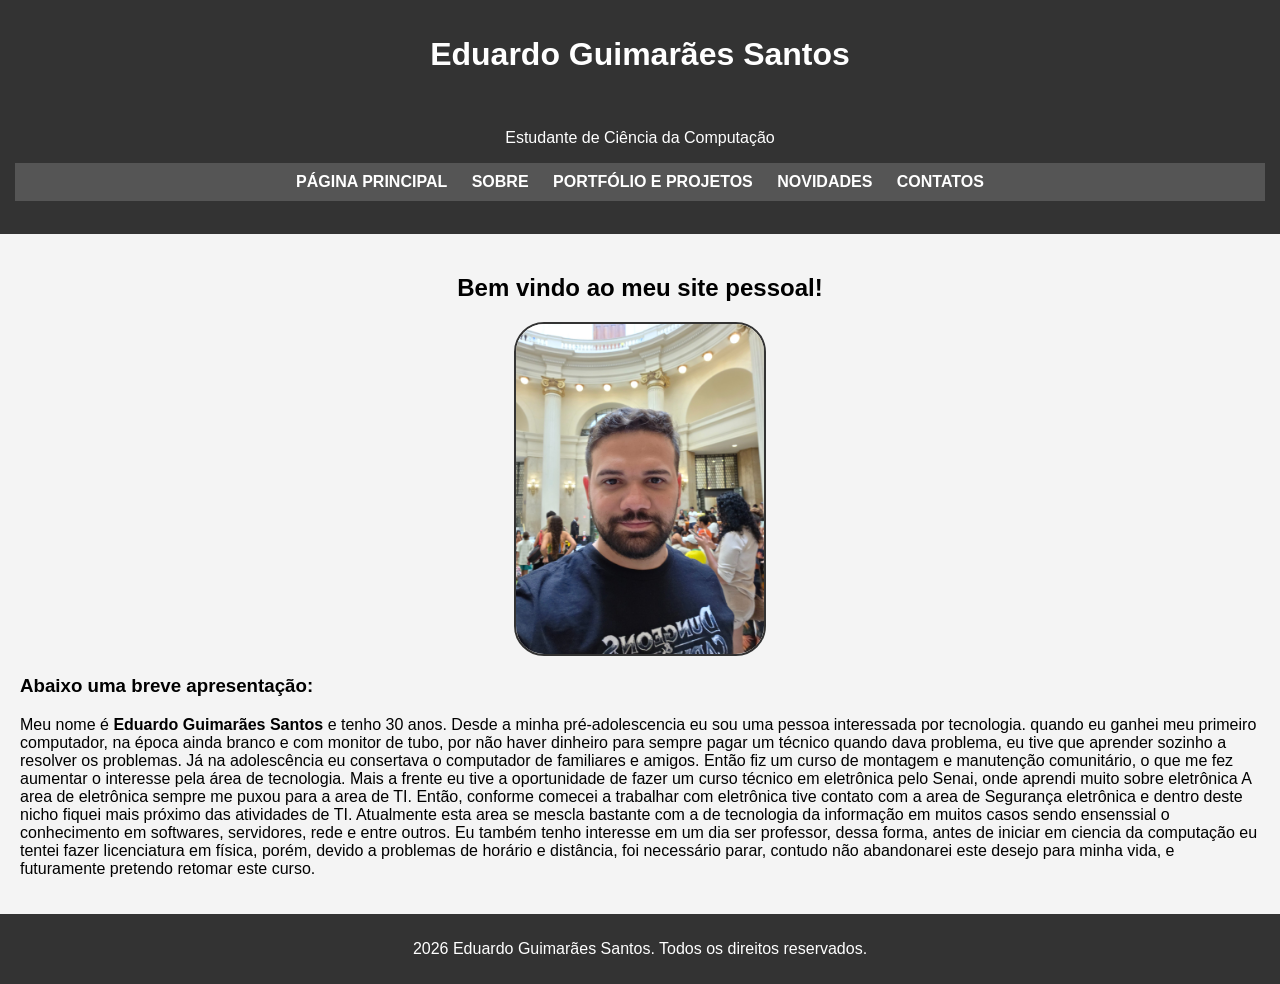
<file: index.html>
<!DOCTYPE html>
<html lang="pt-br">

<head>
    <meta charset="UTF-8">
    <meta name="viewport" content="width=device-width, initial-scale=1.0">
    <title>Apresentação</title>
    <link rel="stylesheet" href="style.css">
</head>

<body>
    <header>
        <H1>Eduardo Guimarães Santos</H1>
        <br>
        <p>Estudante de Ciência da Computação</p>
        <nav>
            <a href="index.html" title="página principal">PÁGINA PRINCIPAL</a>
            <a href="sobre.html" title="sobre">SOBRE</a>
            <a href="portifoli_e_projetos.html" title="portifólio e projetos">PORTFÓLIO E PROJETOS</a>
            <a href="novidades.html" title="novidades">NOVIDADES</a>
            <a href="contatos.html" title="contatos">CONTATOS</a>
        </nav>
        <br>
    </header>
    <div class="container">
        <h2>Bem vindo ao meu site pessoal!</h2>
        <img src="eduardo.jpeg" alt="Eduardo Guimarães Santos" />
        <h3>Abaixo uma breve apresentação:</h3>
        <p class="p">Meu nome é <strong>Eduardo Guimarães Santos</strong> e tenho 30 anos.
            Desde a minha pré-adolescencia eu sou uma pessoa interessada por tecnologia.
            quando eu ganhei meu primeiro computador,
            na época ainda branco e com monitor de tubo,
            por não haver dinheiro para sempre pagar um técnico quando dava problema, eu tive que aprender sozinho a
            resolver os problemas.
            Já na adolescência eu consertava o computador de familiares e amigos. Então fiz um curso de montagem e
            manutenção comunitário,
            o que me fez aumentar o interesse pela área de tecnologia.
            Mais a frente eu tive a oportunidade de fazer um curso técnico em eletrônica pelo Senai, onde aprendi
            muito
            sobre eletrônica
            A area de eletrônica sempre me puxou para a area de TI. Então, conforme comecei a trabalhar com
            eletrônica
            tive
            contato com a area de Segurança eletrônica e dentro deste nicho fiquei mais próximo das atividades de TI.
            Atualmente esta area se mescla bastante com a de tecnologia da informação em muitos casos sendo
            ensenssial
            o
            conhecimento em softwares, servidores, rede e entre outros.
            Eu também tenho interesse em um dia ser professor, dessa forma, antes de iniciar em ciencia da computação eu tentei fazer licenciatura em física, porém,
            devido a problemas de horário e distância, foi necessário parar, contudo não abandonarei este desejo para minha vida, e futuramente pretendo retomar este curso.

        </p>
    </div>
    <footer>
        <p>2026 Eduardo Guimarães Santos. Todos os direitos reservados.</p>
    </footer>

</body>

</html>
</file>
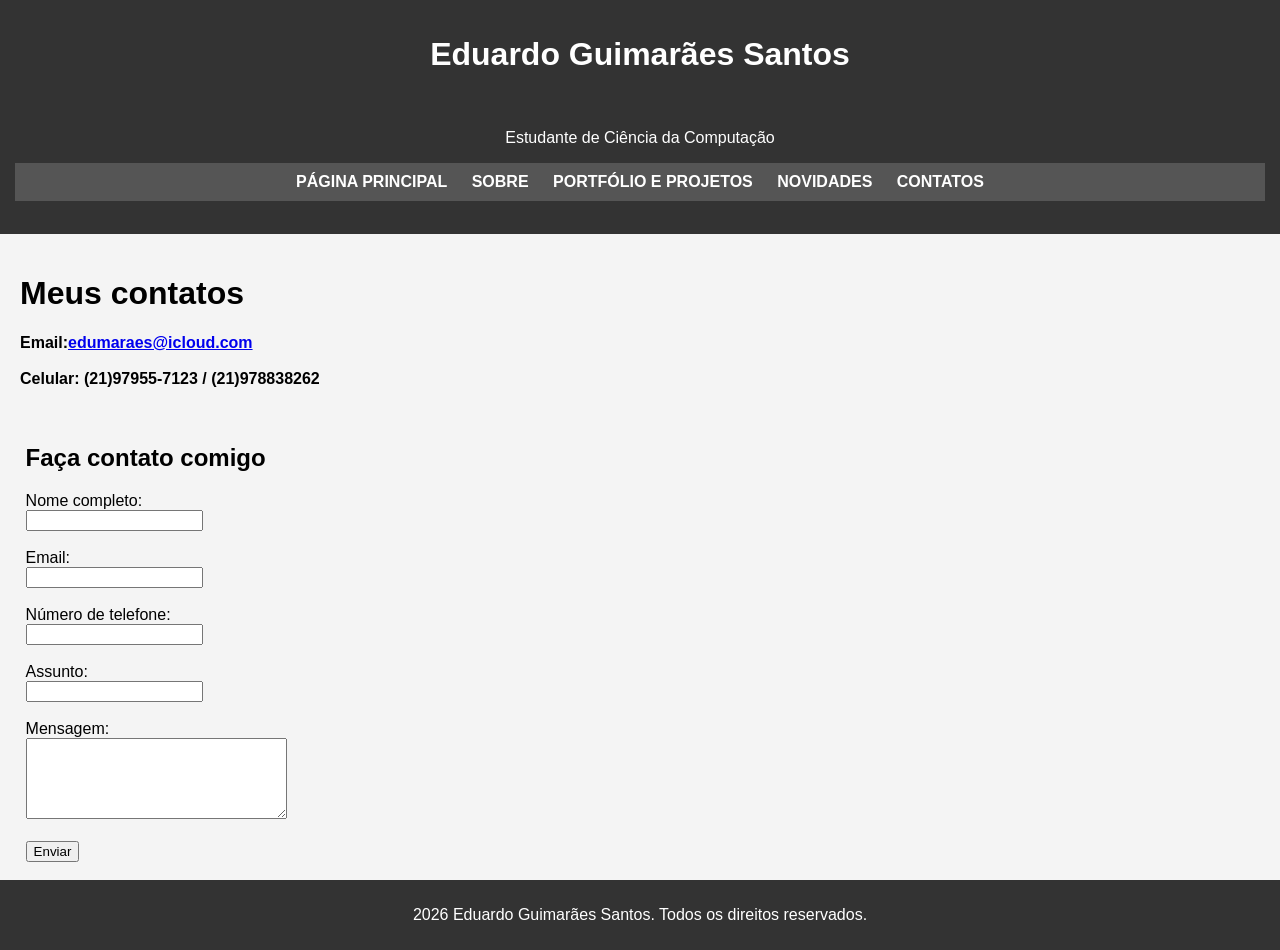
<file: contatos.html>
<!DOCTYPE html>
<html lang="pt-br">

<head>
    <meta charset="UTF-8">
    <meta name="viewport" content="width=device-width, initial-scale=1.0">
    <title>Contatos</title>
    <link rel="stylesheet" href="style.css">
</head>

<body>
    <header>
        <H1>Eduardo Guimarães Santos</H1>
        <br>
        <p>Estudante de Ciência da Computação</p>
        <nav>
            <a href="index.html" title="página principal">PÁGINA PRINCIPAL</a>
            <a href="sobre.html" title="sobre">SOBRE</a>
            <a href="portifoli_e_projetos.html" title="portifólio e projetos">PORTFÓLIO E PROJETOS</a>
            <a href="novidades.html" title="novidades">NOVIDADES</a>
            <a href="contatos.html" title="contatos">CONTATOS</a>
        </nav>
        <br>
    </header>
    <div class="container">
        <h1>Meus contatos</h1>
        <p class="p">
            <strong>Email:<a href="mailto:edumaraes@icloud.com">edumaraes@icloud.com</a></strong>
            <br>
            <br>
            <strong>Celular: (21)97955-7123 / (21)978838262 </strong>
        </p>
    </div>
    <h2 id="h2">Faça contato comigo</h2>

    <form>

        <label>Nome completo:</label><br>
        <input type="text" name="nome"><br><br>


        <label>Email:</label><br>
        <input type="email" name="email"><br><br>


        <label>Número de telefone:</label><br>
        <input type="tel" name="telefone"><br><br>


        <label>Assunto:</label><br>
        <input type="text" name="assunto"><br><br>


        <label>Mensagem:</label><br>
        <textarea name="mensagem" rows="5" cols="30"></textarea><br><br>

        <input type="submit" value="Enviar" mailto="edumaraes@icloud.com">
        <br><br>
    </form>
    <footer>
        <p>2026 Eduardo Guimarães Santos. Todos os direitos reservados.</p>
    </footer>
</body>

</html>
</file>
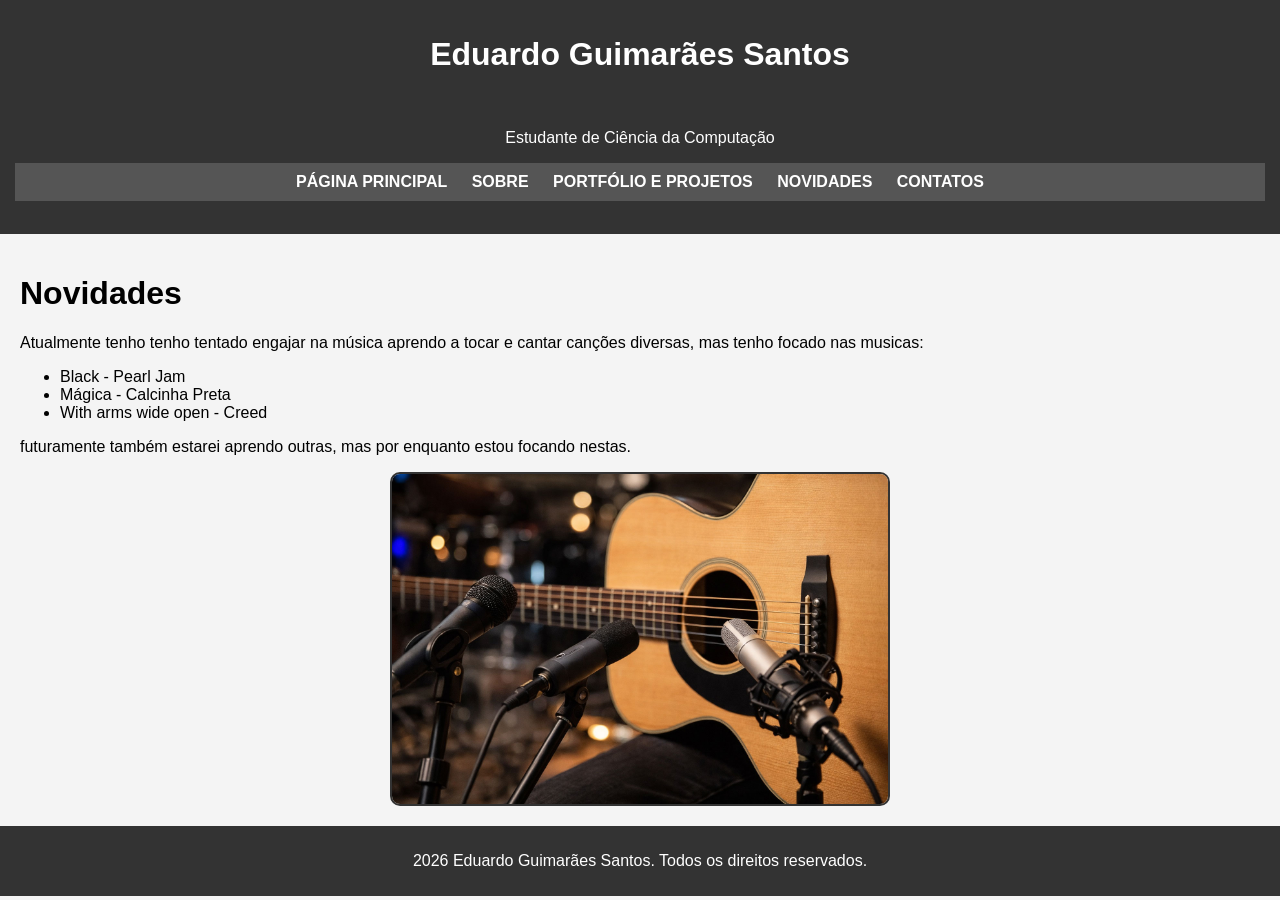
<file: novidades.html>
<!DOCTYPE html>
<html lang="pt-br">

<head>
    <meta charset="UTF-8">
    <meta name="viewport" content="width=device-width, initial-scale=1.0">
    <title>Novidades</title>
    <link rel="stylesheet" href="style.css">
</head>

<body>
    <header>
        <H1>Eduardo Guimarães Santos</H1>
        <br>
        <p>Estudante de Ciência da Computação</p>
        <nav>
            <a href="index.html" title="página principal">PÁGINA PRINCIPAL</a>
            <a href="sobre.html" title="sobre">SOBRE</a>
            <a href="portifoli_e_projetos.html" title="portifólio e projetos">PORTFÓLIO E PROJETOS</a>
            <a href="novidades.html" title="novidades">NOVIDADES</a>
            <a href="contatos.html" title="contatos">CONTATOS</a>
        </nav>
        <br>
    </header>
    <div class="container">
        <h1>Novidades</h1>
        <p class="p"> Atualmente tenho tenho tentado engajar na música aprendo a tocar e cantar canções diversas, mas tenho focado nas musicas: </p>
        <ul>
            <li>Black - Pearl Jam</li>
            <li>Mágica - Calcinha Preta</li>
            <li>With arms wide open - Creed</li>
        </ul>
        <p class="p">futuramente também estarei aprendo outras, mas por enquanto estou focando nestas.</p>
        <img src="musica.jpg" alt="Música" class="imgalinhado" />
    </div>
    <footer>
        <p>2026 Eduardo Guimarães Santos. Todos os direitos reservados.</p>
    </footer>
</body>

</html>
</file>
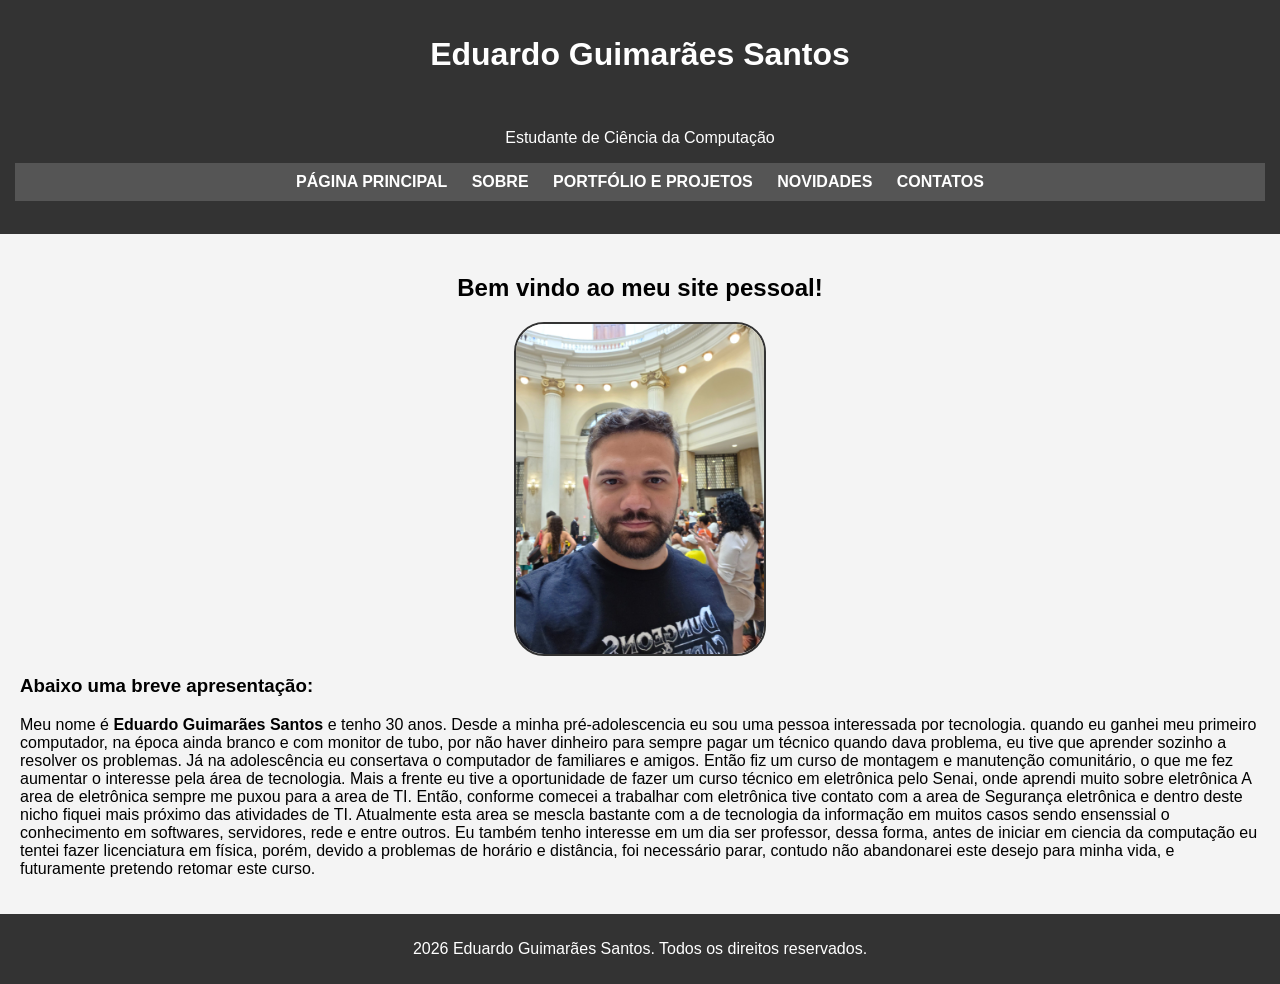
<file: Pagina_principal.html>
<!DOCTYPE html>
<html lang="pt-br">

<head>
    <meta charset="UTF-8">
    <meta name="viewport" content="width=device-width, initial-scale=1.0">
    <title>Apresentação</title>
    <link rel="stylesheet" href="style.css">
</head>

<body>
    <header>
        <H1>Eduardo Guimarães Santos</H1>
        <br>
        <p>Estudante de Ciência da Computação</p>
        <nav>
            <a href="pagina_principal.html" title="página principal">PÁGINA PRINCIPAL</a>
            <a href="sobre.html" title="sobre">SOBRE</a>
            <a href="portifoli_e_projetos.html" title="portifólio e projetos">PORTFÓLIO E PROJETOS</a>
            <a href="novidades.html" title="novidades">NOVIDADES</a>
            <a href="contatos.html" title="contatos">CONTATOS</a>
        </nav>
        <br>
    </header>
    <div class="container">
        <h2>Bem vindo ao meu site pessoal!</h2>
        <img src="eduardo.jpeg" alt="Eduardo Guimarães Santos" />
        <h3>Abaixo uma breve apresentação:</h3>
        <p class="p">Meu nome é <strong>Eduardo Guimarães Santos</strong> e tenho 30 anos.
            Desde a minha pré-adolescencia eu sou uma pessoa interessada por tecnologia.
            quando eu ganhei meu primeiro computador,
            na época ainda branco e com monitor de tubo,
            por não haver dinheiro para sempre pagar um técnico quando dava problema, eu tive que aprender sozinho a
            resolver os problemas.
            Já na adolescência eu consertava o computador de familiares e amigos. Então fiz um curso de montagem e
            manutenção comunitário,
            o que me fez aumentar o interesse pela área de tecnologia.
            Mais a frente eu tive a oportunidade de fazer um curso técnico em eletrônica pelo Senai, onde aprendi
            muito
            sobre eletrônica
            A area de eletrônica sempre me puxou para a area de TI. Então, conforme comecei a trabalhar com
            eletrônica
            tive
            contato com a area de Segurança eletrônica e dentro deste nicho fiquei mais próximo das atividades de TI.
            Atualmente esta area se mescla bastante com a de tecnologia da informação em muitos casos sendo
            ensenssial
            o
            conhecimento em softwares, servidores, rede e entre outros.
            Eu também tenho interesse em um dia ser professor, dessa forma, antes de iniciar em ciencia da computação eu tentei fazer licenciatura em física, porém,
            devido a problemas de horário e distância, foi necessário parar, contudo não abandonarei este desejo para minha vida, e futuramente pretendo retomar este curso.

        </p>
    </div>
    <footer>
        <p>2026 Eduardo Guimarães Santos. Todos os direitos reservados.</p>
    </footer>

</body>

</html>
</file>
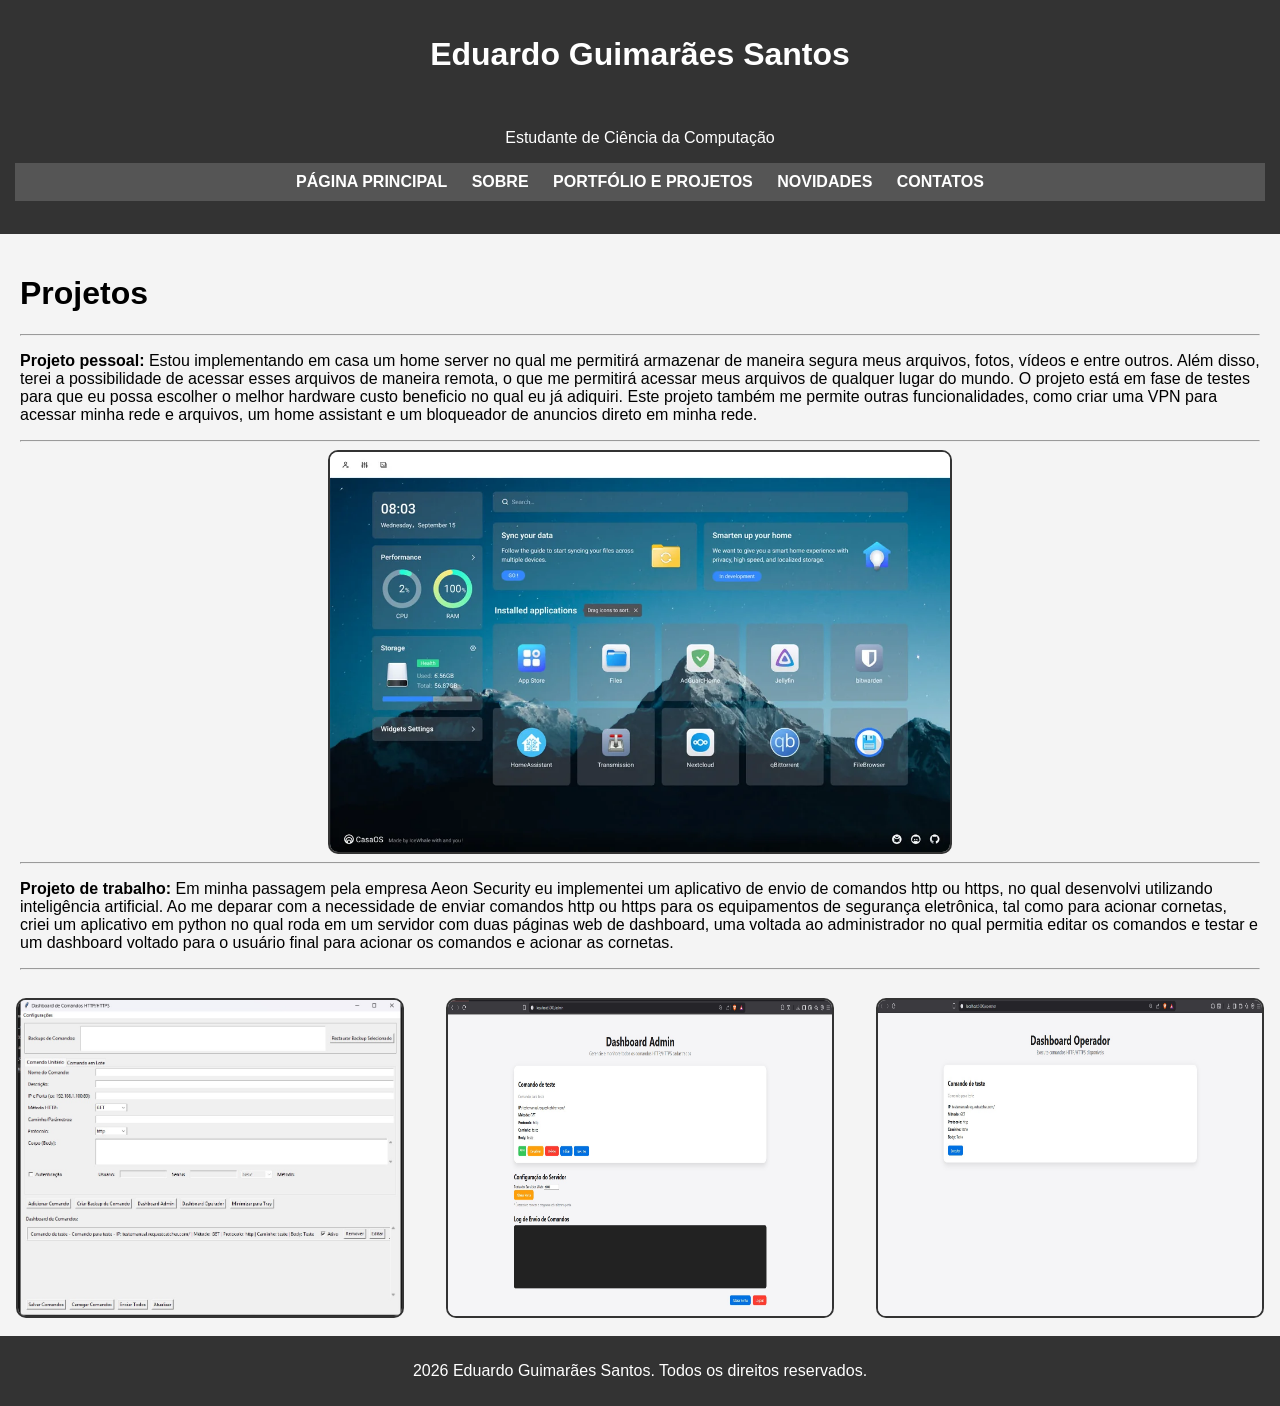
<file: portifoli_e_projetos.html>
<!DOCTYPE html>
<html lang="en">

<head>
    <meta charset="UTF-8">
    <meta name="viewport" content="width=device-width, initial-scale=1.0">
    <title>Portifólio e Projetos</title>
    <link href="style.css" rel="stylesheet">
</head>

<body>
    <header>
        <H1>Eduardo Guimarães Santos</H1>
        <br>
        <p>Estudante de Ciência da Computação</p>
        <nav>
            <a href="index.html" title="página principal">PÁGINA PRINCIPAL</a>
            <a href="sobre.html" title="sobre">SOBRE</a>
            <a href="portifoli_e_projetos.html" title="portifólio e projetos">PORTFÓLIO E PROJETOS</a>
            <a href="novidades.html" title="novidades">NOVIDADES</a>
            <a href="contatos.html" title="contatos">CONTATOS</a>
        </nav>
        <br>
    </header>
    <div class="container">
        <h1>Projetos</h1>
        <hr>
        <p class="div p"> <strong>Projeto pessoal:</strong> Estou implementando em casa um home server
            no qual me permitirá armazenar de maneira segura meus arquivos, fotos, vídeos e entre outros.
            Além disso, terei a possibilidade de acessar esses arquivos de maneira remota, o que me permitirá
            acessar meus arquivos de qualquer lugar do mundo. O projeto está em fase de testes para que eu possa
            escolher o melhor hardware custo beneficio no qual eu já adiquiri.
            Este projeto também me permite outras funcionalidades, como criar uma VPN para acessar minha rede e
            arquivos, um home assistant e um bloqueador de anuncios direto em minha rede.
        </p>
        <hr>
        <img id="imgalinhado2" src="CasaOS.jpeg" alt="Home Server" />
        <hr>
        <p class="div p"> <strong>Projeto de trabalho:</strong> Em minha passagem pela empresa Aeon Security eu
            implementei um aplicativo de envio de comandos http ou https, no qual desenvolvi utilizando inteligência
            artificial. Ao me deparar com a necessidade de enviar comandos http ou https para os equipamentos de
            segurança eletrônica, tal como para acionar cornetas, criei um aplicativo em python no qual roda em um
            servidor com duas páginas web de dashboard, uma voltada ao administrador no qual permitia editar os comandos
            e testar e um dashboard voltado para o usuário final para acionar os comandos e acionar as cornetas.
        </p>
        <hr>
    </div>
    <div class="galeria">
        <img src="http_https.jpg" alt="App de comandos http ou https" />
        <img src="http_https2.jpg" alt="App de comandos http ou https" />
        <img src="http_https3.jpg" alt="App de comandos http ou https" />
    </div>
    <br>
</body>

<body>
    <footer>
        <p>2026 Eduardo Guimarães Santos. Todos os direitos reservados.</p>
    </footer>
</body>

</html>
</file>
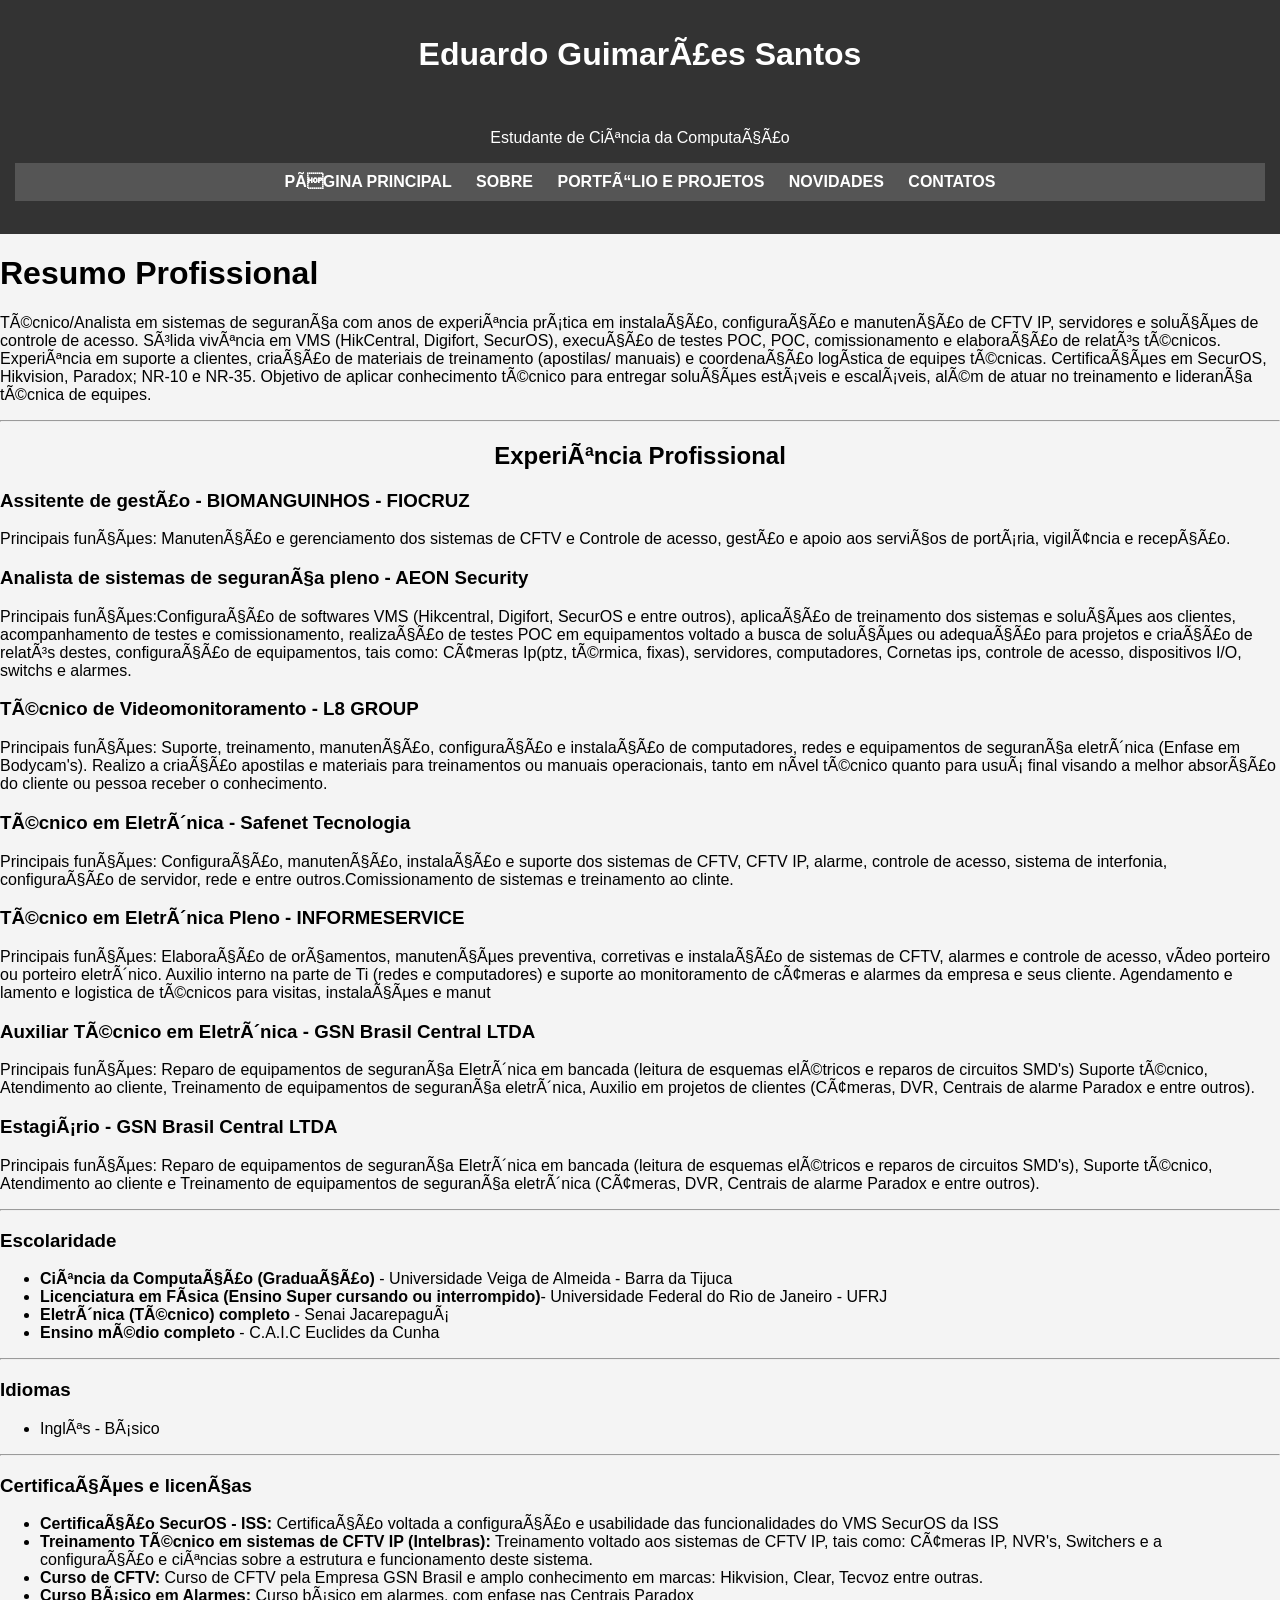
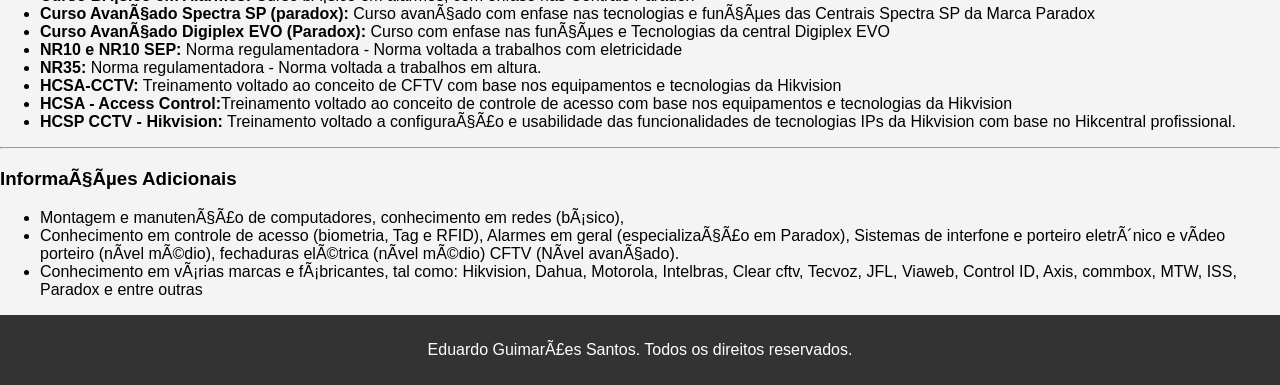
<file: sobre.html>
<!DOCTYPE html>
<html lang="pt-br">

<head>
    <meta charset="UTF-">
    <meta name="viewport" content="width=device-width, initial-scale=.">
    <title>Sobre Mim</title>
    <link rel="stylesheet" href="style.css">
</head>

<body>
    <header>
        <h1>Eduardo Guimarães Santos</h1>
        <br>
        <p>Estudante de Ciência da Computação</p>
        <nav>
            <a href="index.html" title="página principal">PÁGINA PRINCIPAL</a>
            <a href="sobre.html" title="sobre">SOBRE</a>
            <a href="portifoli_e_projetos.html" title="portifólio e projetos">PORTFÓLIO E PROJETOS</a>
            <a href="novidades.html" title="novidades">NOVIDADES</a>
            <a href="contatos.html" title="contatos">CONTATOS</a>
        </nav>
        <br>
    </header>
    <div>
        <h1>Resumo Profissional</h1>
        <p class="div p">
            Técnico/Analista em sistemas de segurança com anos de experiência prática em instalação, configuração e
            manutenção de CFTV IP, servidores e soluções de controle de acesso. Sólida vivência em VMS
            (HikCentral, Digifort, SecurOS), execução de testes POC, POC, comissionamento e elaboração de relatós
            técnicos. Experiência em suporte a clientes, criação de materiais de treinamento (apostilas/
            manuais) e coordenação logística de equipes técnicas. Certificações em SecurOS, Hikvision,
            Paradox; NR-10 e NR-35. Objetivo de aplicar conhecimento técnico para entregar soluções estáveis e
            escaláveis, além de atuar no treinamento e liderança técnica de equipes.
        </p>

        <hr>

        <h2>Experiência Profissional </h2>

        <h3>Assitente de gestão - BIOMANGUINHOS - FIOCRUZ</h3>
    
        <p class="div p">Principais funções: Manutenção e gerenciamento dos sistemas de CFTV e Controle de acesso, gestão e apoio aos
            serviços de portária, vigilância e recepção. </p>

        <h3>Analista de sistemas de segurança pleno - AEON Security </h3>
    
        <p class="div p">Principais funções:Configuração de softwares VMS (Hikcentral, Digifort, SecurOS e entre outros), aplicação de treinamento dos
            sistemas e soluções aos clientes, acompanhamento de testes e comissionamento, realização de testes POC em
            equipamentos voltado a busca de soluções ou adequação para projetos e criação de relatós destes,
            configuração de equipamentos, tais como: Câmeras Ip(ptz, térmica, fixas), servidores, computadores, Cornetas
            ips, controle de acesso, dispositivos I/O, switchs e alarmes. </p>

        <h3>Técnico de Videomonitoramento - L8 GROUP</h3>
    
        <p class="div p"> Principais funções: Suporte, treinamento, manutenção, configuração e instalação de computadores, redes e equipamentos de
            segurança eletrônica (Enfase em Bodycam's). Realizo a criação apostilas e materiais para
            treinamentos ou manuais operacionais, tanto em nível técnico quanto para usuá final visando a melhor
            absorção do cliente ou pessoa receber o conhecimento. </p>

        <h3>Técnico em Eletrônica - Safenet Tecnologia </h3>
        
        <p class="div p">Principais funções: Configuração, manutenção, instalação e suporte dos sistemas de CFTV, CFTV IP, alarme,
            controle de acesso, sistema de interfonia, configuração de servidor, rede e entre outros.Comissionamento de
            sistemas e treinamento ao clinte. </p>

        <h3>Técnico em Eletrônica Pleno - INFORMESERVICE </h3>
    
        <p class="div p">Principais funções: Elaboração de orçamentos, manutenções preventiva, corretivas e instalação de sistemas de
            CFTV, alarmes e controle de acesso, vídeo porteiro ou porteiro eletrônico. Auxilio interno na
            parte de Ti (redes e computadores) e suporte ao monitoramento de câmeras e alarmes da empresa e seus
            cliente. Agendamento e lamento e logistica de técnicos para visitas, instalações e manut
        </p>

        <h3>Auxiliar Técnico em Eletrônica - GSN Brasil Central LTDA </h3>
        
        <p class="div p">Principais funções: Reparo de equipamentos de segurança Eletrônica em bancada (leitura de esquemas elétricos
            e reparos de circuitos SMD's) Suporte técnico, Atendimento ao cliente, Treinamento de equipamentos de
            segurança eletrônica, Auxilio em projetos de clientes (Câmeras, DVR, Centrais de alarme Paradox e entre
            outros). </p>

        <h3>Estagiário - GSN Brasil Central LTDA </h3>
        
        <p class="div p">Principais funções: Reparo de equipamentos de segurança Eletrônica em
            bancada (leitura de esquemas elétricos e reparos de circuitos SMD's), Suporte técnico, Atendimento ao
            cliente e Treinamento de equipamentos de segurança eletrônica (Câmeras, DVR, Centrais de alarme Paradox e
            entre outros). </p>

        <hr>

        <h3>Escolaridade </h3>
        <ul>
            <li><strong>Ciência da Computação (Graduação)</strong> - Universidade Veiga de Almeida - Barra da Tijuca</li>
            <li><strong>Licenciatura em Física (Ensino Super cursando ou interrompido)</strong>- Universidade Federal do Rio de Janeiro - UFRJ</li> 
            <li><strong>Eletrônica (Técnico) completo</strong> - Senai Jacarepaguá</li>
            <li><strong>Ensino médio completo</strong> - C.A.I.C Euclides da Cunha  </li>
        </ul>
        <hr>
        <h3>Idiomas </h3>
        <ul>
            <li>Inglês - Básico </li>
        </ul>

        <hr>

        <h3>Certificações e licenças </h3>
        <ul>
            <li><strong>Certificação SecurOS - ISS:</strong> Certificação voltada a
                configuração e usabilidade das funcionalidades do VMS SecurOS da ISS  </li>
            <li><strong>Treinamento Técnico em sistemas de CFTV IP (Intelbras):</strong> 
                Treinamento voltado aos sistemas de CFTV IP, tais como: Câmeras IP, NVR's, Switchers e a configuração e
                ciências sobre a estrutura e funcionamento deste sistema.  </li>
            <li><strong>Curso de CFTV:</strong> Curso de CFTV pela Empresa GSN Brasil e
                amplo conhecimento em marcas: Hikvision, Clear, Tecvoz entre outras.  </li>
            <li><strong>Curso Básico em Alarmes:</strong> Curso básico em alarmes, com
                enfase nas Centrais Paradox  </li>
            <li><strong>Curso Avançado Spectra SP (paradox):</strong> Curso avançado com
                enfase nas tecnologias e funções das Centrais Spectra SP da Marca Paradox  </li>
            <li><strong>Curso Avançado Digiplex EVO (Paradox):</strong>  Curso com enfase
                nas funções e Tecnologias da central Digiplex EVO  </li>
            <li><strong>NR10 e NR10 SEP:</strong> Norma regulamentadora -
                Norma voltada a trabalhos com eletricidade  </li>
            <li><strong>NR35:</strong> Norma regulamentadora - Norma voltada
                a trabalhos em altura.  </li>
            <li><strong>HCSA-CCTV:</strong>  Treinamento voltado ao conceito de
                CFTV com base nos equipamentos e tecnologias da Hikvision  </li>
            <li><strong>HCSA - Access Control:</strong>Treinamento voltado ao
                conceito de controle de acesso com base nos equipamentos e tecnologias da Hikvision 
            </li>
            <li><strong>HCSP CCTV - Hikvision:</strong>  Treinamento voltado a
                configuração e usabilidade das funcionalidades de tecnologias IPs da Hikvision com base no Hikcentral
                profissional.  </li>
        </ul>

        <hr>

        <h3>Informações Adicionais </h3>
        <ul>
            <li>Montagem e manutenção de computadores, conhecimento em redes (básico), </li>
            <li>Conhecimento em controle de acesso (biometria, Tag e RFID), Alarmes em geral (especialização em
                Paradox), Sistemas de interfone e porteiro eletrônico e vídeo porteiro (nível médio), fechaduras
                elétrica (nível médio) CFTV (Nível avançado). </li>
            <li>Conhecimento em várias marcas e fábricantes, tal como: Hikvision, Dahua, Motorola, Intelbras, Clear
                cftv, Tecvoz, JFL, Viaweb, Control ID, Axis, commbox, MTW, ISS, Paradox e entre outras </li>
        </ul>
        </p>
    </div>
    <footer>
        <p> Eduardo Guimarães Santos. Todos os direitos reservados.</p>
    </footer>
</body>

</html>
</file>
<file: style.css>
body {
    font-family: Arial, sans-serif;
    margin: 0;
    background-color: #f4f4f4;
}

header {
    background-color: #333;
    color: white;
    padding: 15px;
    text-align: center;
}

nav {
    background-color: #555;
    padding: 10px;
    text-align: center;
}

nav a {
    color: white;
    margin: 10px;
    text-decoration: none;
    font-weight: bold;
}

nav a:hover {
    color: rgb(240, 118, 74);
}

.container {
    padding: 20px;
}



img {
    display: block;
    margin-left: auto;
    margin-right: auto;
    max-width: 20%;
    border-radius: 30px;
    border: #333 solid 2px;
}

#imgalinhado2 {
    max-width: 50%;
    border-radius: 10px;
}

.galeria {
    display: flex;
    gap: 10px;
}

.galeria img {
    border-radius: 10px;
    max-width: 30%;
}

.imgalinhado {
    max-width: 40%;
    border-radius: 10px;
    
}




footer {
    background-color: #333;
    color: white;
    text-align: center;
    padding: 10px;
}


p {
    text-align: center;
    color: white;
}

h2 {
    text-align: center;
}

#h2 {
    text-align: left;
    margin-left: 2%;
}

h3 {
    text-align: left;
}

div p {
    text-align: left;
    color: black;
}

form {
    text-align: left;
    margin-left: 2%;
}
</file>
